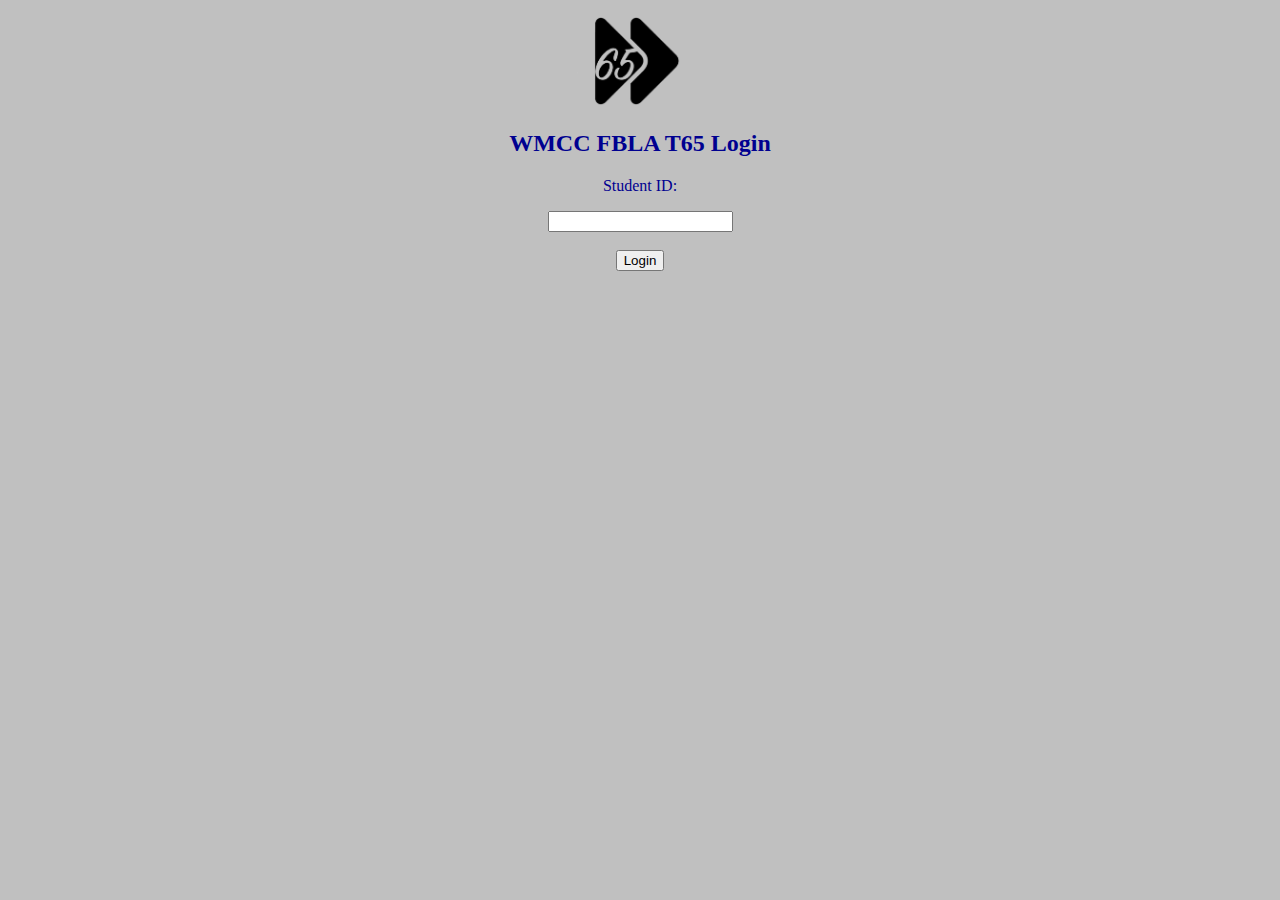
<file: index.html>
<!DOCTYPE html>
<html lang="en">
    <head>
        <meta charset="UTF-8">
        <meta name="viewport" content="width=device-width, initial-scale=1.0">
        <meta http-equiv="X-UA-Compatible" content="ie=edge">
        <title>WMCC Team 65 Login</title>
        <link href="indexcss.css" rel="stylesheet">
        <script src="indexjs.js"></script>
    </head>
    <body>
        <p id="noidfound">
            <!-- NOTHING, WILL FILL WITH JAVA SCRIPT -->
        </p>
        <header>
            <img src="wmcct65.jpg" id="wmcct65logo">
            <h2>
                WMCC FBLA T65 Login
            </h2>
        </header>
        <form>
            <p id="studentidtext">
                Student ID: 
            </p>
            <input type="text" id="usernametext">
            <br>
            <br>
            <button id="loginbutton" onclick="login()">
                Login
            </button>
            <br>
            <br>
        </form>
    </body>
</html>
</file>
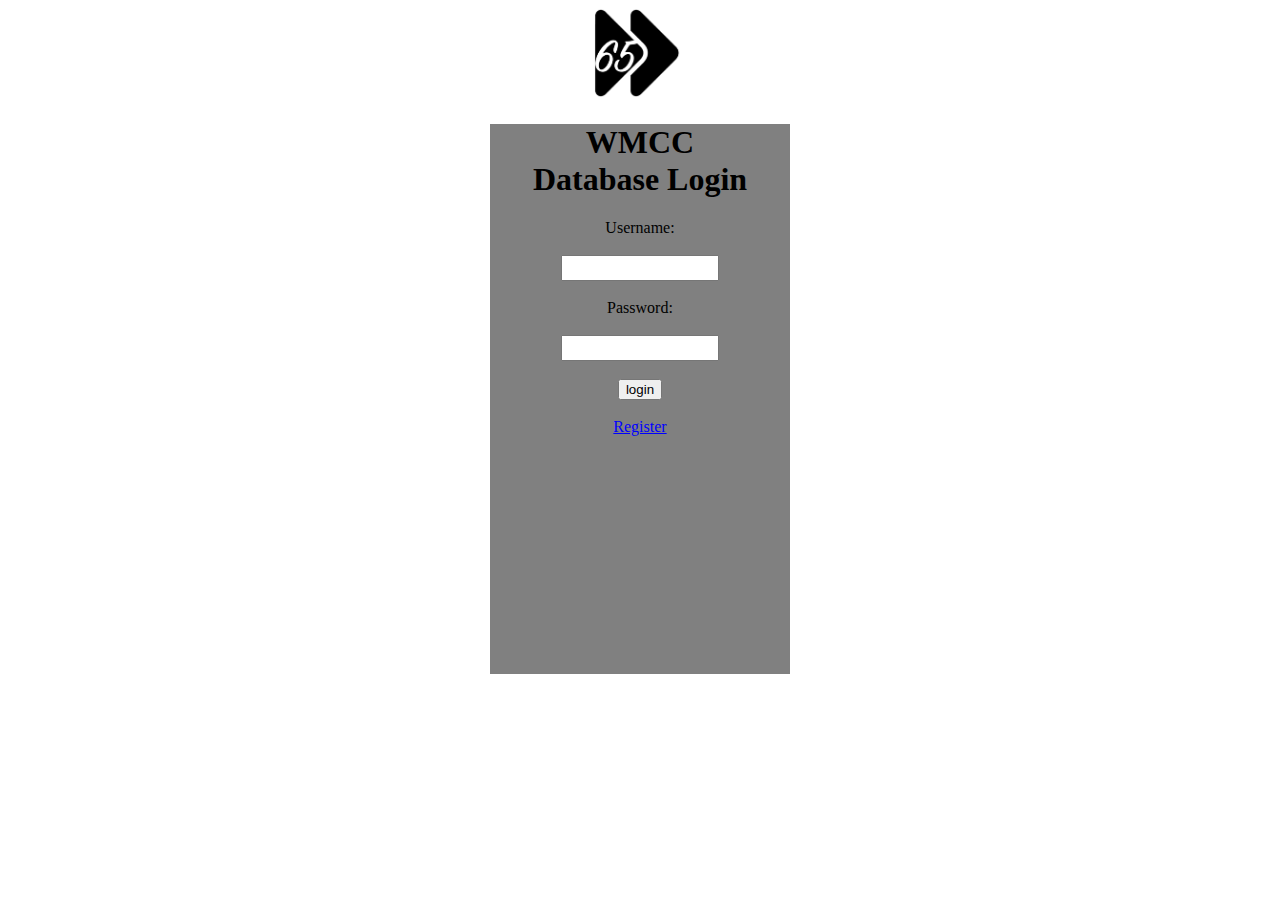
<file: login.html>
<!doctype html>
<html>
<head>
<meta charset="UTF-8">
<title>NMR Login</title><center>
<link href="login.css" rel="stylesheet">
</head>
<img src="wmcct65.jpg" id="wmcct65logo">
<body><div>
<h1>
	WMCC <br>Database Login
</h1>

	<form name="login_form">
		<label>Username: <br></label><br>
		<input type="text" name="username" id="usernamefield"><br><br>
		<label>Password: <br></label><br>
		<input type="password" name="password" id="passwordfield"><br><br>
		<input type="submit" value="login">
	</form>
    <br><a href="register.php">Register</a>
</div></body></center>
</html>
</file>
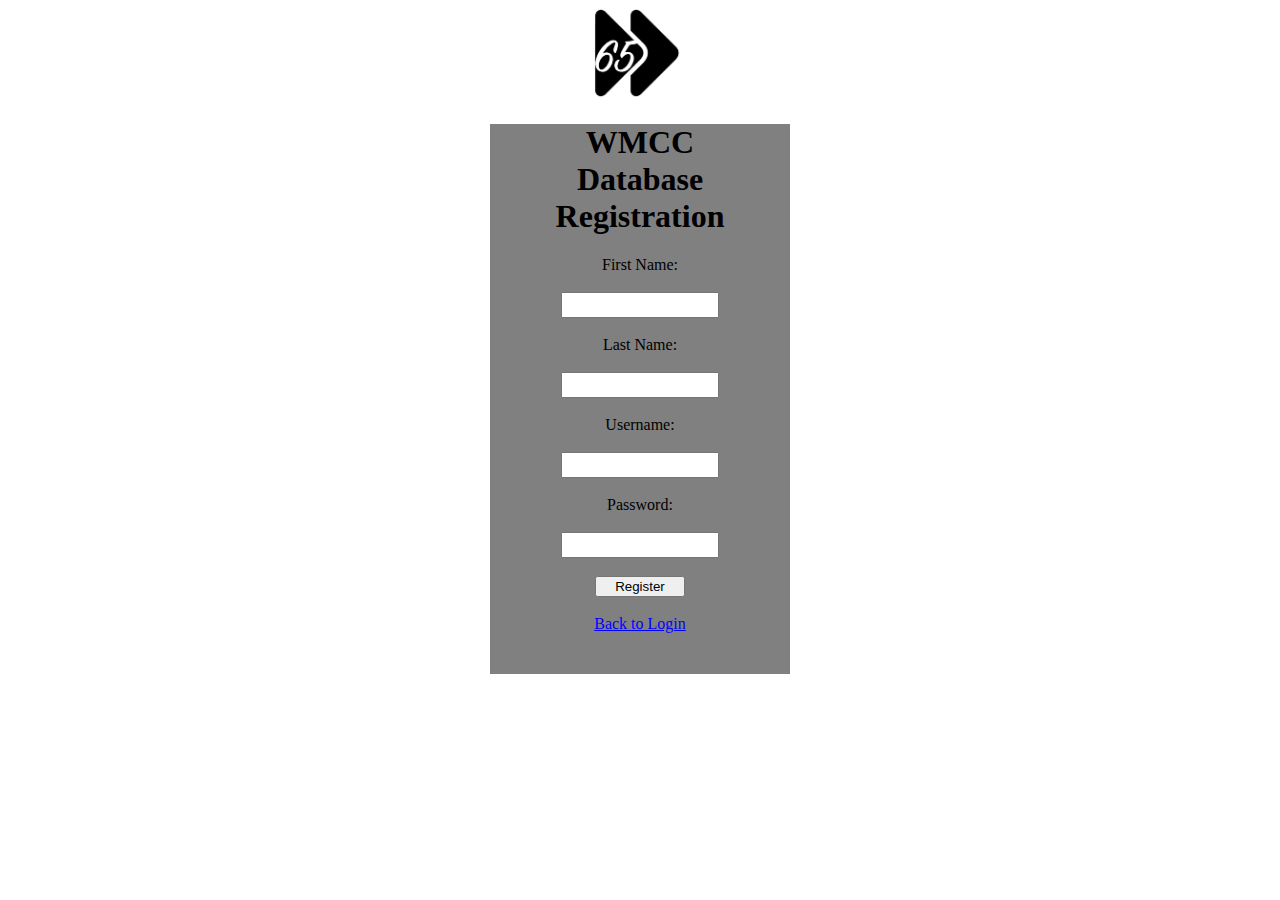
<file: register.html>
<!doctype html>
<html>
<head>
<meta charset="UTF-8">
<title>Register</title><center>
<link href="register.css" rel="stylesheet">
</head>
<img src="wmcct65.jpg" id="wmcct65logo">
<body><div>
<h1>
	WMCC <br>Database Registration
</h1>

	<form name="registration">
		<label>First Name:<br></label><br>
		<input type="text" name="firstname" id="firstnamefield"><br><br>
		<label>Last Name:<br></label><br>
		<input type="text" name="lastname" id="lastnamefield"><br><br>
		<label>Username: <br></label><br>
		<input type="text" name="username" id="usernamefield"><br><br>
		<label>Password: <br></label><br>
		<input type="password" name="password" id="passwordfield"><br><br>
		<input type="submit" value="Register" id="button">
	</form>
    <br><a href="login.php">Back to Login</a>
</div></body></center>
</html>
</file>
<file: indexcss.css>
html { 
    background-color: silver; color: #000090; vertical-align: bottom;
    text-align: center;
}
#wmcct65logo{ 
    width: 10%;
    height: 10%;
}
#noidfound{ 


}
</file>
<file: login.css>
#wmcct65logo{ 
    width: 10%;
    height: 10%;
}
#passwordfield, #usernamefield{ 
    width: 150px;
    height: 20px;
}
#currentevent{ 
    font-weight: normal;
    font-size: 1.5em;
    
}
#eventtype{
    color: orange;
}
div{
    background-color: gray;
    display: block;
    width: 300px;
    height: 550px;
}
#button{
    width: 30%;
}
a:visited { 
    color: blue;
  }
a{
    color: blue
}
</file>
<file: register.css>
#wmcct65logo{ 
    width: 10%;
    height: 10%;
}
#passwordfield, #usernamefield, #firstnamefield, #lastnamefield{ 
    width: 150px;
    height: 20px;
}
#currentevent{ 
    font-weight: normal;
    font-size: 1.5em;
    
}
#eventtype{
    color: orange;
}
div{
    background-color: gray;
    display: block;
    width: 300px;
    height: 550px;
}

#button{
    width: 30%;
}
a:visited { 
    color: blue;
  }
a{
    color: blue
}
</file>
